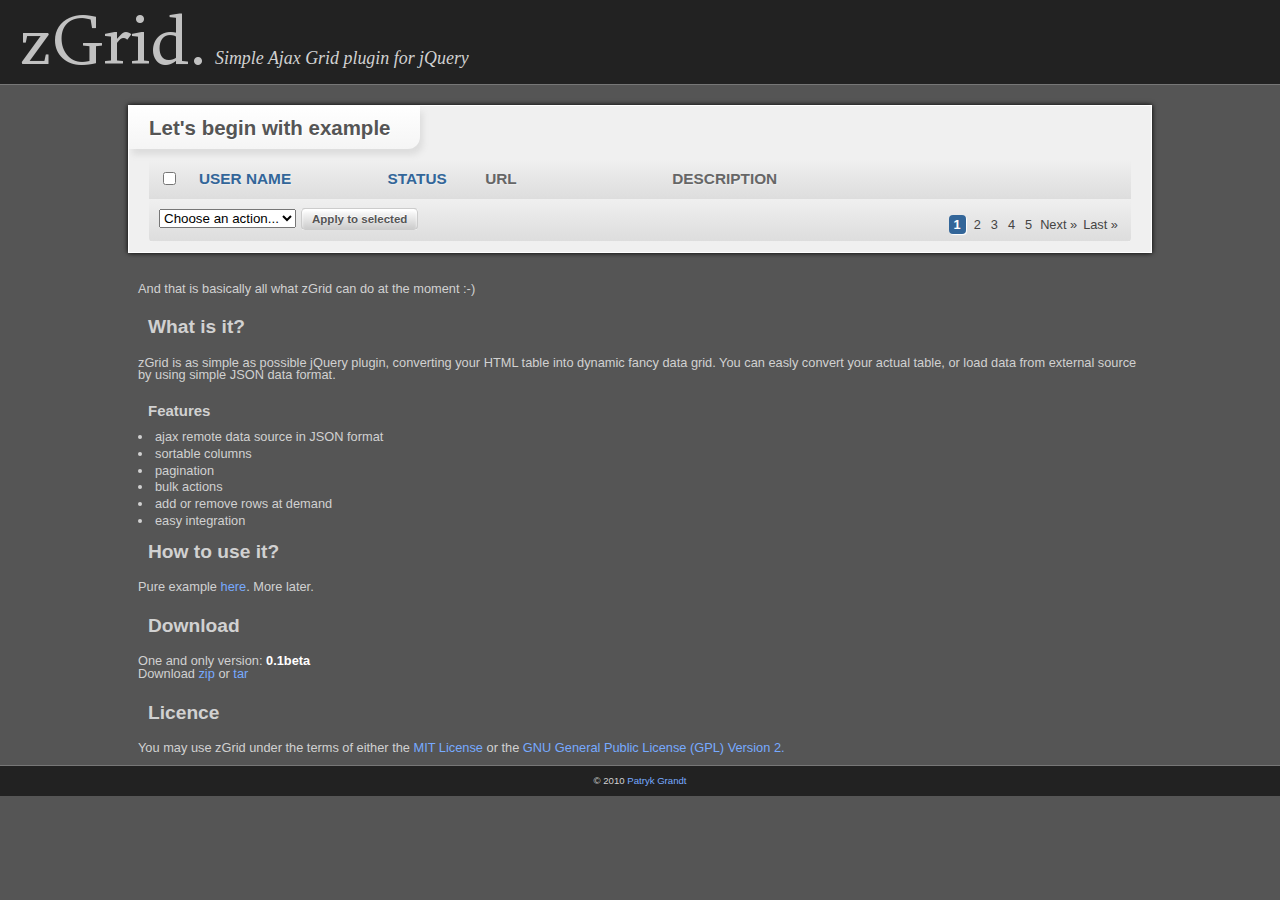
<file: index.html>
<!doctype html><html>
<head>
	<meta http-equiv="Content-Type" content="text/html; charset=UTF-8" />
	<title>zGrid</title>
	<link type="text/css" href="css/style.css" rel="stylesheet" />
	<script type="text/javascript" src="lib/jquery-1.4.2.min.js"></script>    
	<script type="text/javascript" src="lib/jquery.simplemodal.js"></script>
	<script type="text/javascript" src="lib/jquery.tipsy.js"></script>
	<script type="text/javascript" src="lib/jquery.notifyBar.js"></script>
	<script type="text/javascript" src="zgrid.js"></script>
	<script type="text/javascript" src="example.js"></script>
</head>
<body>
	<div id="header">
		<a href="http://zgrid.spav.com.pl" title="zGrid"><h1 class="title">zGrid</h1></a>
		<blockquote>Simple Ajax Grid plugin for jQuery</blockquote>
	</div>
	<div id="pagewrap">
		<div class="innerdiv clear">
			<h2 class="head-alt-white">Let's begin with example</h2>
			<div class="innercontent">
				<table id="article-list" class="full"></table>
			</div>
		</div>
		<div class="outerdiv">
			<p>And that is basically all what zGrid can do at the moment :-)</p>
			<h2>What is it?</h2>
			<p>zGrid is as simple as possible jQuery plugin, converting your HTML table into dynamic fancy data grid. 
			You can easly convert your actual table, or load data from external source by using simple JSON data format.</p>
			<h3>Features</h3>
			<ul>
				<li>ajax remote data source in JSON format</li>
				<li>sortable columns</li>
				<li>pagination</li>
				<li>bulk actions</li>
				<li>add or remove rows at demand</li>
				<li>easy integration</li>
			</ul>
			<h2>How to use it?</h2>
			<p>Pure example <a href="example.html" title="Example">here</a>. More later.</p>
			<h2>Download</h2>
			<p>One and only version: <span class="shine">0.1beta</span><br/>
				Download <a title="0.1beta Zip" href="download/zgrid_01beta.zip">zip</a> or <a title="0.1beta Tar" href="download/zgrid_01beta.tar.gz">tar</a> 
			</p>
			<h2>Licence</h2>
			<p>You may use zGrid under the terms of either the <a href="http://en.wikipedia.org/wiki/MIT_License" title="MIT License">MIT License</a> 
				or the <a href="http://en.wikipedia.org/wiki/GNU_General_Public_License" title="GPL License">GNU General Public License (GPL) Version 2.</a></p>
		</div>
	</div>
	<div id="footer">
		<p>&copy; 2010 <a href="mailto:patryk@spav.com.pl">Patryk Grandt</a></p>
	</div>
	
	<!-- Alert Dialog -->
	<div id="alert-modal" class="modal">
		<h2 class="head-alt">Warning!</h2>
		<div class="alert-content message"></div>
		<br class="clear" />
	</div>
	<!-- Confirm Dialog -->
	<div id="confirm-modal" class="modal">
		<h2 class="head-alt">Are You Sure ?</h2>

		<div class="message"></div>
		<div class="buttons">
			<div class="yes"><a class="button red">YES</a></div>
			<div class="no simplemodal-close"><a class="button gray">NO</a></div>
		</div>
	</div>
	<script type="text/javascript">
	<!--
		$('#article-list').zGrid({
			url: 'server.php',
			pageTotal: 5,
			pageLimit: 8,
			checkboxes: true,
			controls: true,
			paginator: true,
			cols: [
				{ label: 'User Name',	id: 'name',		type: 'head',	sortable: true, width: '20%' },
				{ label: 'Status',		id: 'status',	type: 'img',	sortable: true, width: '10%' },
				{ label: 'Url',			id: 'url',		type: 'url', width: '20%' },
				{ label: 'Description',	id: 'desc', width: '40%' }
			],
			bulk: [
				{ label: 'Disable user',	action: 'disable' },
				{ label: 'Enable user',		action: 'enable' },
				{ label: 'Delete user',		action: 'delete' }
			],
			onLoad: function() {
				$('.delete-btn').click( function(e){
					e.stopPropagation();
					confirm( 'Do you want to delete this row?', function(row) {
						$('#article-list').zGridDeleteRow( row.name );
						showSuccess('Row "' + row.name + '" deleted');
					}, this);
					return false;
				});
				$('.edit-btn').click( function(e){
					e.stopPropagation();
					showSuccess('Edit Button')
					return false;
				});
			},
			onBulk: function( action, selected ){
				switch(action) {
					case 'delete':
						confirm( 'Do you want to delete selected rows?', function(selected) {
							selected.each(function(i, chk) {
								$('#article-list').zGridDeleteRow( chk.value );
								showSuccess('Row "' + chk.value + '" deleted');
							});
						}, selected);
						break;
					case 'enable': alert('Enable!');
						break;
					case 'disable': alert('Disable!');
						break;
				}
			}
		});
	//-->
	</script>
</body>
</html>
</file>
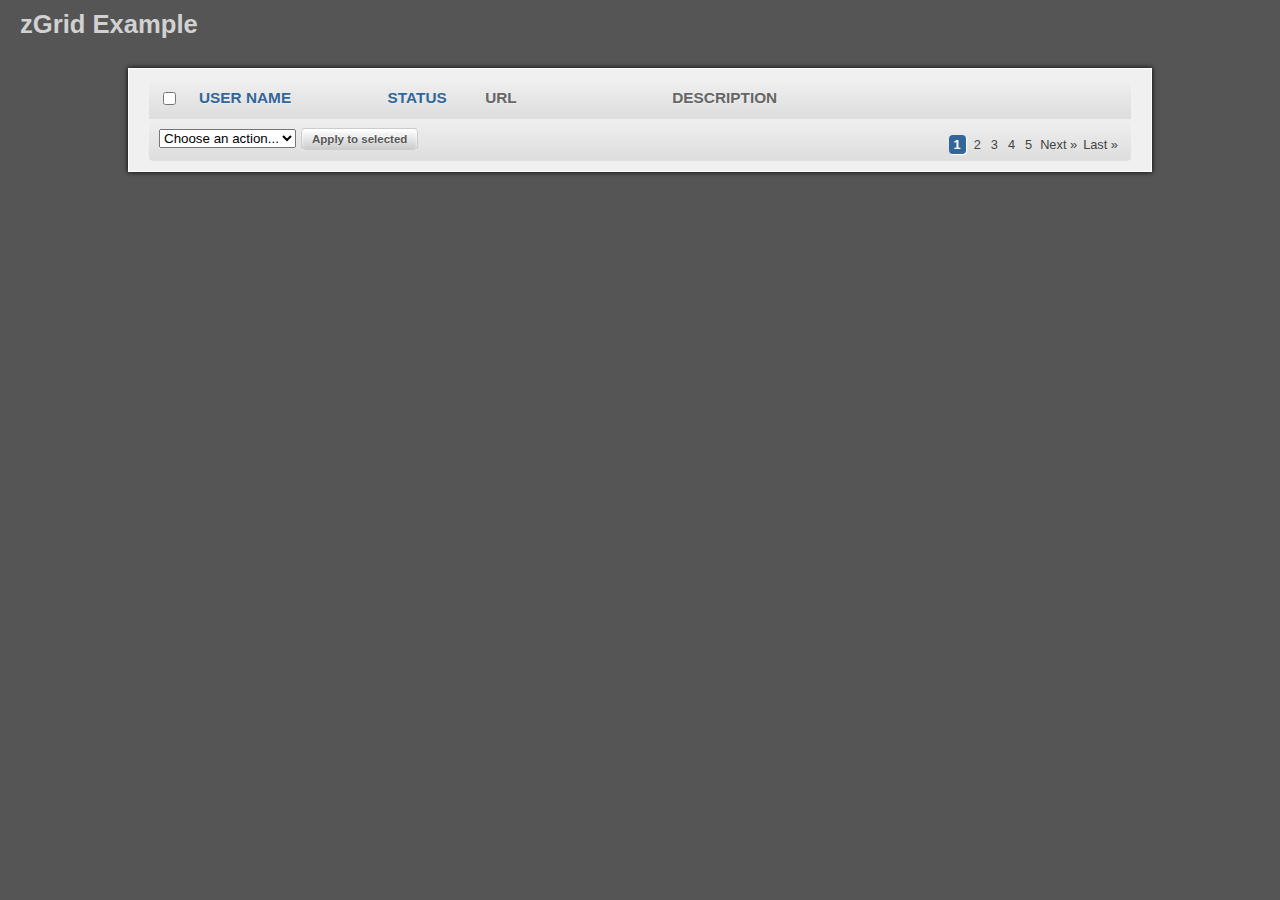
<file: example.html>
<!doctype html><html>
<head>
	<meta http-equiv="Content-Type" content="text/html; charset=UTF-8" />
	<title>zGrid Example</title>
	<link type="text/css" href="css/style.css" rel="stylesheet" />
	<script type="text/javascript" src="lib/jquery-1.4.2.min.js"></script>    
	<script type="text/javascript" src="zgrid.js"></script>
</head>
<body>
	<h1>zGrid Example</h1>
	<div id="pagewrap">
		<div class="innerdiv clear">
			<div class="innercontent">
				<table id="article-list" class="full"></table>
			</div>
		</div>
	</div>
	<script type="text/javascript">
	<!--
		$('#article-list').zGrid({
			url: 'server.php',
			pageTotal: 5,
			pageLimit: 8,
			checkboxes: true,
			controls: true,
			paginator: true,
			cols: [
				{ label: 'User Name',	id: 'name',		type: 'head',	sortable: true, width: '20%' },
				{ label: 'Status',		id: 'status',	type: 'img',	sortable: true, width: '10%' },
				{ label: 'Url',			id: 'url',		type: 'url', width: '20%' },
				{ label: 'Description',	id: 'desc', width: '40%' }
			],
			bulk: [
				{ label: 'Disable user',	action: 'disable' },
				{ label: 'Enable user',		action: 'enable' },
				{ label: 'Delete user',		action: 'delete' }
			],
			onLoad: function() {
				$('.delete-btn').click( function(e){
					if (confirm( 'Do you want to delete this row?')) {
						$('#article-list').zGridDeleteRow( this.name );
						alert('Row "' + this.name + '" deleted');
					}
					return false;
				});
				$('.edit-btn').click( function(e){
					alert('Edit Button');
					return false;
				});
			},
			onBulk: function( action, selected ){
				switch(action) {
					case 'delete':
						if (confirm('Do you want to delete selected rows?')) {
							selected.each(function(i, chk) {
								$('#article-list').zGridDeleteRow( chk.value );
							});
							showSuccess('Deleted "' + selected.length + '" rows');
						}
						break;
					case 'enable': alert('Enable!');
						break;
					case 'disable': alert('Disable!');
						break;
				}
			}
		});
	//-->
	</script>
</body>
</html>
</file>
<file: css/style.css>
html, body, div, span, applet, object, iframe, h1, h2, h3, h4, h5, h6, p, blockquote, pre, a, abbr, acronym, address, big, cite, code, del, dfn, em, font, img, ins, kbd, q, s, samp, small, strike, strong, sub, sup, tt, var, b, u, i, center, dl, dt, dd, ol, ul, li, fieldset, form, label, legend, table, caption, tbody, tfoot, thead, tr, th, td {
	margin: 0;
	padding: 0;
	border: 0;
	outline: 0;
}
body {
	line-height: 1;
	background-color: #555;
	font-family: Verdana, Helvetica, Sans-Serif;
	color: #d1d1d1;
	font-size: .8em;
	overflow-x : hidden; 
}
p {
	padding: 10px;
}
ul {
	padding: 0 0 0 25px;
}
li {
	padding: 2px;
}
a {
	text-decoration: none;
	color: #77AAFF;
}
a:visited {
	color: #6699ff;
}
a:hover {
	color: #88bbFF;
	text-decoration: none;
}
a:active {
	color: #336699;
}
h1, h2, h3, h4, h5, h6 {
	font-family: 'Segoe UI', 'Helvetica Neue', Helvetica, Arial, sans-serif;
	font-weight: bold;
	padding: 12px 30px 10px 20px;
}
h5{
	padding: 6px 0;
	font-size: 1.1em;
	display:block;
	width: 190px;
}
img{
	margin: auto;
}
blockquote, q {
	quotes: none;
}
blockquote:before, blockquote:after, q:before, q:after {
	content: '';
	content: none;
}
blockquote {
	padding: 32px 0 0;
	text-indent: 10px;
	font-style: italic;
	font-variant: normal;
	font-weight: normal;
	font-size: 1.4em;
	line-height: 1.8em;
	font-family: Constantia, Cambria, Georgia, serif;
}
/* LAYOUT   
----------------------------------------------------------*/
h1.title {
	background-image: url('../images/zgrid.png');
	width: 185px;
	height: 60px;
	margin: 0px;
	padding: 0px;
	float: left;
	text-indent: -5000px;
}
#header {
	background-color: #222;
	padding: 10px 20px;
	border-bottom: 1px solid #777;
}
#pagewrap {
	margin: 0 auto;
	min-width: 960px;
	max-width: 1024px;
}
div.innerdiv {
	margin: 20px auto;
	border: 1px solid #fff;
	background-color: #f0f0f0;
	overflow-x : hidden;
	-moz-box-shadow: 0px 0px 10px #000;
	-webkit-box-shadow: 0px 0px 5px #000;
}
.innerdiv h1, .innerdiv h2, .innerdiv h3, .innerdiv h4, .innerdiv h5 {
	color: #555;
}
div.innercontent {
	clear: left;
	padding: 10px 20px;
}
h2.head-alt-white {
	font-weight: bold;
	padding: 12px 30px 10px 20px;
	background-color: #f5f5f5; /* FF3.6 */;
	color: 
	-ms-filter: "progid:DXImageTransform.Microsoft.gradient(startColorStr='#f5f5f5', EndColorStr='#ffffff')";
	font-size: 1.6em;
	float: left;
	margin-right: 10px;
	text-shadow: 1px 1px 0px #fff;
	-moz-box-shadow: 3px 6px 6px #ddd;
	-webkit-box-shadow: 3px 6px 6px #ddd;
	box-shadow: 3px 6px 6px #ddd;
	-webkit-border-bottom-right-radius: 12px;
	border-bottom-right-radius: 12px;
	-moz-border-bottom-right-radius: 12px;
	background-image: -webkit-gradient(linear, 0% 100%, 0% 0%, from(whiteSmoke), to(white));
}
#footer {
	font-size: .75em;
	text-align: center;
	padding: 0;
	height: 30px;
	background-color: #222;
	border-top: 1px solid #777;
	margin: 0;
	clear: both;
}
/* BUTTONS   
----------------------------------------------------------*/
.button {
	font-weight: bold;
	text-shadow: 0px -1px 1px #fff;
	margin: 5px;
	color: #555;
	-moz-border-radius: 4px; /* FF1+ */;
	-webkit-border-radius: 4px; /* Saf3-4 */;
	border-radius: 4px; /* Opera 10.5, IE 9, Saf5, Chrome */;
	padding: 4px 10px;
	-moz-box-shadow: 0px 2px 3px #fff inset; /* FF3.5+ */;
	-webkit-box-shadow: 0px 2px 3px #fff inset; /* Saf3.0+, Chrome */;
	box-shadow: 0px 2px 3px #fff inset; /* Opera 10.5, IE 9.0 */
	cursor: pointer;
	border: 1px #ccc solid;
	font-size: .9em;
	background-color: #fff; /* FF3.6 */;
	-ms-filter: "progid:DXImageTransform.Microsoft.gradient(startColorStr='#ffffff', EndColorStr='#cccccc')";
	background-image: -webkit-gradient(linear,left top,left bottom,color-stop(0, #ffffff),color-stop(1, #cccccc));/* Saf4+, Chrome */
}
.button:hover {
	color: #555;
	background-color: #eee; /* FF3.6 */;
	-ms-filter: "progid:DXImageTransform.Microsoft.gradient(startColorStr='#ffffff', EndColorStr='#aaaaaa')";
	background-image: -webkit-gradient(linear,left top,left bottom,color-stop(0, #ffffff),color-stop(1, #aaaaaa));/* Saf4+, Chrome */
}
.button:active {
	-moz-box-shadow: 0px -1px 1px #8a8a8a; /* FF3.5+ */;
	-webkit-box-shadow: 0px -1px 1px #8a8a8a; /* Saf3.0+, Chrome */;
	box-shadow: 0px -1px 1px #8a8a8a; /* Opera 10.5, IE 9.0 */;
	border-color: #fff;
}

/* TABLES   
----------------------------------------------------------*/
table {
	-moz-border-radius: 4px; /* FF1+ */;
	-webkit-border-radius: 4px; /* Saf3-4 */;
	border-radius: 4px; /* Opera 10.5, IE 9, Saf5, Chrome */;
	overflow: hidden;
	/*-moz-box-shadow: 1px 1px 1px #fff;*/ /* FF3.5+ */;
	/*-webkit-box-shadow: 1px 1px 1px #fff;*/ /* Saf3.0+, Chrome */;
	/*box-shadow: 1px 1px 1px #fff;*/ /* Opera 10.5, IE 9.0 */;
	margin: 0;
	padding: 0;
	border-collapse: collapse;
	border-spacing: 0;
}
td, th {
	padding: 10px;
}
td + td {
	border-left: 1px solid #FAFAFA;
	color: #999;
}
td + td + td {
	color: #666;
	border-left: none;
}
td a {
	color: #444;
	text-decoration: none;
	text-align: right;
}
tfoot {
	border-top: 1px solid #ddd;
}
th {
	color: #666;
	text-align: left;
	text-shadow: 1px 1px 1px #eee;
	padding: 10px;
	text-transform: uppercase;
	font-size: 1.2em;
}
th.sortable {
	background-image: url('../images/triangle.png');
	background-position: 95%;
	background-repeat: no-repeat;
	padding: 0px;
}
th.sortable:hover {
	background-color: #DEDEDE;
}
th.sort-asc {
	background-position: 95% -75px; 
}
th.sort-desc {
	background-position: 95% 16px; 
}
tr.alt {
	background-color: #fff;
}
thead tr.alt {
	background-color: #F0F0F0; /* FF3.6 */;
	-ms-filter: "progid:DXImageTransform.Microsoft.gradient(startColorStr='#F0F0F0', EndColorStr='#DDDDDD')";
	background-image: -webkit-gradient(linear,left top,left bottom,color-stop(0, #F0F0F0),color-stop(1, #DDDDDD));/* Saf4+, Chrome */
}
th + th {
	text-align: left;
}
th + th + th {
	text-align: left;
}
th a {
	color: #336699;
	text-decoration: none;
	display: block;
	padding: 10px 20px 10px 10px;
}
thead tr, tfoot tr {
	color: #555;
	background-color: #F0F0F0; /* FF3.6 */;
	-ms-filter: "progid:DXImageTransform.Microsoft.gradient(startColorStr='#F0F0F0', EndColorStr='#DDDDDD')";
	background-image: -webkit-gradient(linear,left top,left bottom,color-stop(0, #F0F0F0),color-stop(1, #DDDDDD));/* Saf4+, Chrome */
}
tr {
	background: #F8F8F8;
	color: #666;
}
.full tbody tr:hover {
	background: #F2F9FF;
}
.bulk-actions {
	float: left;
	display: inline;
}
/* PAGINATION   
----------------------------------------------------------*/
div.pagination {
	margin-top: 10px;
	float: right;
}
.pagination a {
	margin: 0 3px;
	text-shadow: rgba(0, 0, 0, 0.246094);
	text-decoration: none;
}
.pagination a.number {
	padding: 2px 5px;
	margin: 0;
}
.pagination a.number:hover {
	text-decoration: none;
	-moz-box-shadow: 1px 1px 1px #fff; /* FF3.5+ */;
	-webkit-box-shadow: 1px 1px 1px #fff; /* Saf3.0+, Chrome */;
	box-shadow: 1px 1px 1px #fff; /* Opera 10.5, IE 9.0 */;
	-moz-border-radius: 4px; /* FF1+ */;
	-webkit-border-radius: 4px; /* Saf3-4 */;
	border-radius: 4px; /* Opera 10.5, IE 9, Saf5, Chrome */;
	background-color: #555;
	cursor: pointer;
	color: #ccc;
}
.pagination a.disabled-page {
	color: #777;
}
.pagination a.disabled-page:hover {
	text-decoration: none;
	cursor: default;
}
.pagination a.current {
	-moz-box-shadow: 1px 1px 1px #fff; /* FF3.5+ */;
	-webkit-box-shadow: 1px 1px 1px #fff; /* Saf3.0+, Chrome */;
	box-shadow: 1px 1px 1px #fff; /* Opera 10.5, IE 9.0 */;
	background-color: #336699;
	-moz-border-radius: 4px; /* FF1+ */;
	-webkit-border-radius: 4px; /* Saf3-4 */;
	border-radius: 4px; /* Opera 10.5, IE 9, Saf5, Chrome */;
	cursor: pointer;
	font-weight: bold;
	padding: 2px 5px;
	margin: 0 3px;
	color: #FFFFFF;
}
/* HELPER STYLES   
----------------------------------------------------------*/
.hidden {
	display: none;
}
.display {
	display: block;
}
.half {
	width: 49% !important;
}
.trio {
	width: 31% !important;
}
.quad {
	width: 23% !important;
}
.full {
	width: 100%;
}
.alignleft {
	float: left;
	margin: 10px 20px 10px 0;
}
.alignright {
	float: right;
	margin: 0px 5px 15px 15px;
}
.aligncenter {
	clear: both;
	display: block;
	margin: 10px auto;
	padding: 10px 0;
}
.floatleft {
	float: left;
}
.floatright {
	float: right;
}
.clear {
	clear: both;
}
.nobg
{
	background:none;
}
.text-center{
	text-align: center;
}
.shine{
	color: white;
	font-weight: bold;
}
/* ============================================================================
jquery 'noitfyBar' plugin style
============================================================================*/
.jquery-notify-bar {
	font-family: Candara,Cochin, Georgia, Times, "Times New Roman", serif;
	text-shadow: 1px 1px 2px #DDD;
	-moz-box-shadow: 0px 2px 8px #888; /* FF3.5+ */;
	-webkit-box-shadow: 0px 2px 8px #888; /* Saf3.0+, Chrome */;
	box-shadow: 0px 2px 8px #888; /* Opera 10.5, IE 9.0 */;
	width: 100%;
	position: fixed;
	top: 0;
	left: 0;
	z-index: 32768;
	color: #555;
	font-size: 18px;
	text-align: center;
	padding: 20px 0px;
	font-weight: bold;
	background-color: #EBEBEB; /* FF3.6 */;
	-ms-filter: "progid:DXImageTransform.Microsoft.gradient(startColorStr='#EBEBEB', EndColorStr='#CCCCCC')";
	background-image: -webkit-gradient(linear,left top,left bottom,color-stop(0, #EBEBEB),color-stop(1, #CCCCCC));/* Saf4+, Chrome */
}
.jquery-notify-bar.error {
	color: #FFF0F0;
	text-shadow: 1px 1px 1px #BD3A3A;
	background-color: #DB4444; /* FF3.6 */;
	-ms-filter: "progid:DXImageTransform.Microsoft.gradient(startColorStr='#DB4444', EndColorStr='#BD3A3A')";
	background-image: -webkit-gradient(linear,left top,left bottom,color-stop(0, #DB4444),color-stop(1, #BD3A3A));/* Saf4+, Chrome */
}
.jquery-notify-bar.success {
	color: #fff;
	text-shadow: #509C4B 1px 1px 1px;
	background-color: #8DC96F; /* FF3.6 */;
	-ms-filter: "progid:DXImageTransform.Microsoft.gradient(startColorStr='#8DC96F', EndColorStr='#509C4B')";
	background-image: -webkit-gradient(linear,left top,left bottom,color-stop(0, #8DC96F),color-stop(1, #509C4B));/* Saf4+, Chrome */
}
.notify-bar-close {
	position: absolute;
	left: 95%;
	font-size: 11px;
}
/* ============================================================================
jquery 'tipsy' plugin style
============================================================================*/
.tooltip {
	display: none;
	font-size: 12px;
	height: 70px;
	width: 160px;
	padding: 25px;
	color: #fff;
}
.tipsy {
	padding: 5px;
	font-size: 10px;
	opacity: 0.8;
	filter: alpha(opacity=80);
}
.tipsy-inner {
	margin-bottom: 4px;
	padding: 5px 8px 4px 8px;
	background-color: black;
	color: white;
	max-width: 200px;
	text-align: center;
}
.tipsy-inner {
	-moz-border-radius: 3px;
	-webkit-border-radius: 3px;
}
.tipsy-north {
	background-position: top center;
}
.tipsy-south {
	background-position: bottom center;
}
.tipsy-east {
	background-position: right center;
}
.tipsy-west {
	background-position: left center;
}
/* ============================================================================
jquery 'simplemodal' plugin style
============================================================================*/
.modal {
	display: none;
}
#alert
{
	min-height:100px;
}
/* Container */
#confirm-container {
	min-height: 118px;
	height:auto;
	width: 420px;
	margin: auto;
	background-color: #EEE;
	color: #333;
	border: 1px solid white;
	padding: 12px 0;
	-moz-border-radius: 8px; /* FF1+ */;
	-webkit-border-radius: 8px; /* Saf3-4 */;
	border-radius: 8px; /* Opera 10.5, IE 9, Saf5, Chrome */;
	-moz-box-shadow: 0px 0px 24px #888; /* FF3.5+ */;
	-webkit-box-shadow: 0px 0px 24px #888; /* Saf3.0+, Chrome */;
	box-shadow: 0px 0px 24px #888; /* Opera 10.5, IE 9.0 */
}
#confirm-container h2.head-alt {
	font-size: 1.1em;
	-moz-border-radius: 0px; /* FF1+ */;
	-webkit-border-radius: 0px; /* Saf3-4 */;
	border-radius: 0px; /* Opera 10.5, IE 9, Saf5, Chrome */
	background-color: #f5f5f5; /* FF3.6 */;
	-ms-filter: "progid:DXImageTransform.Microsoft.gradient(startColorStr='#f5f5f5', EndColorStr='#ffffff')";
	background-image: -webkit-gradient(linear, 0% 100%, 0% 0%, from(whiteSmoke), to(white));
	text-shadow: 1px 1px 0px #fff;
	color:#555;
}

#confirm-container .message {
	padding: 20px 6px 0px 16px;
	font-family: "Segoe UI", Tahoma, Geneva, Verdana, sans-serif;
	margin: 0;
	letter-spacing: 0px;
	font-size: 12px;
	color: #777;
	clear: both;
	font-weight: bold;
	text-shadow : 1px 1px 0 #fff;
}
#confirm-container .buttons {
	float: right;
	padding: 26px 8px 0;
}
#confirm-container .buttons a.button {
	padding: 8px 80px;
}
#confirm-container .buttons div {
	float: left;
	margin-right: 4px;
}
</file>
